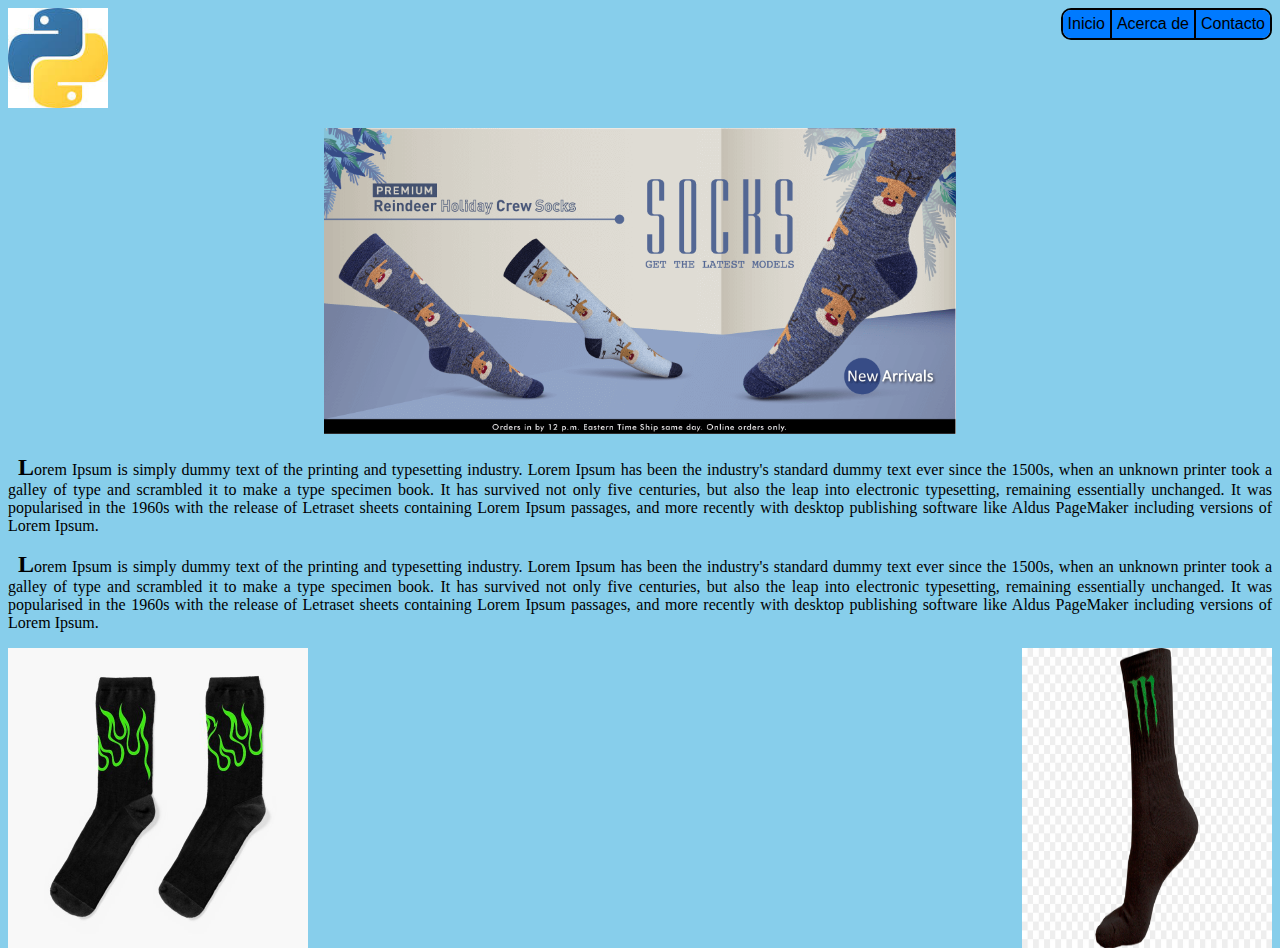
<file: index.html>
<!DOCTYPE html>
<html>

<head>
  <meta charset="utf-8">
  <meta name="viewport" content="width=device-width">
  <title>replit</title>
  <link href="style.css" rel="stylesheet" type="text/css" />
</head>
  
<body>
  <header>
    <!-- Comentario -->
    <img id="logo" width="100" src="logo-python.jpeg" />
    <nav>
      <a class="link" href="#inicio">Inicio</a>
      <a class="link" href="#acerca">Acerca de</a>
      <a class="link" href="/contacto.html">Contacto</a>
    </nav>
  </header>   
  <section>
    <img src="socks.png" />
  </section>
  <section>
    <p>
      <span>L</span>orem Ipsum is simply dummy text of the printing and typesetting industry. Lorem Ipsum has been the industry's standard dummy text ever since the 1500s, when an unknown printer took a galley of type and scrambled it to make a type specimen book. It has survived not only five centuries, but also the leap into electronic typesetting, remaining essentially unchanged. It was popularised in the 1960s with the release of Letraset sheets containing Lorem Ipsum passages, and more recently with desktop publishing software like Aldus PageMaker including versions of Lorem Ipsum.
    </p>
  </section>
  <section>
    <p>
      <span>L</span>orem Ipsum is simply dummy text of the printing and typesetting industry. Lorem Ipsum has been the industry's standard dummy text ever since the 1500s, when an unknown printer took a galley of type and scrambled it to make a type specimen book. It has survived not only five centuries, but also the leap into electronic typesetting, remaining essentially unchanged. It was popularised in the 1960s with the release of Letraset sheets containing Lorem Ipsum passages, and more recently with desktop publishing software like Aldus PageMaker including versions of Lorem Ipsum.
    </p>
  </section>
  <section class="imagenes">
    <img src="monster1.jpg" />
    <img src="monster2.jpg" />
    </section
  <script src="script.js"></script>
  

  </section>


  <script src="https://replit.com/public/js/replit-badge-v2.js" theme="dark" position="bottom-right"></script>
</body>

</html>
</file>
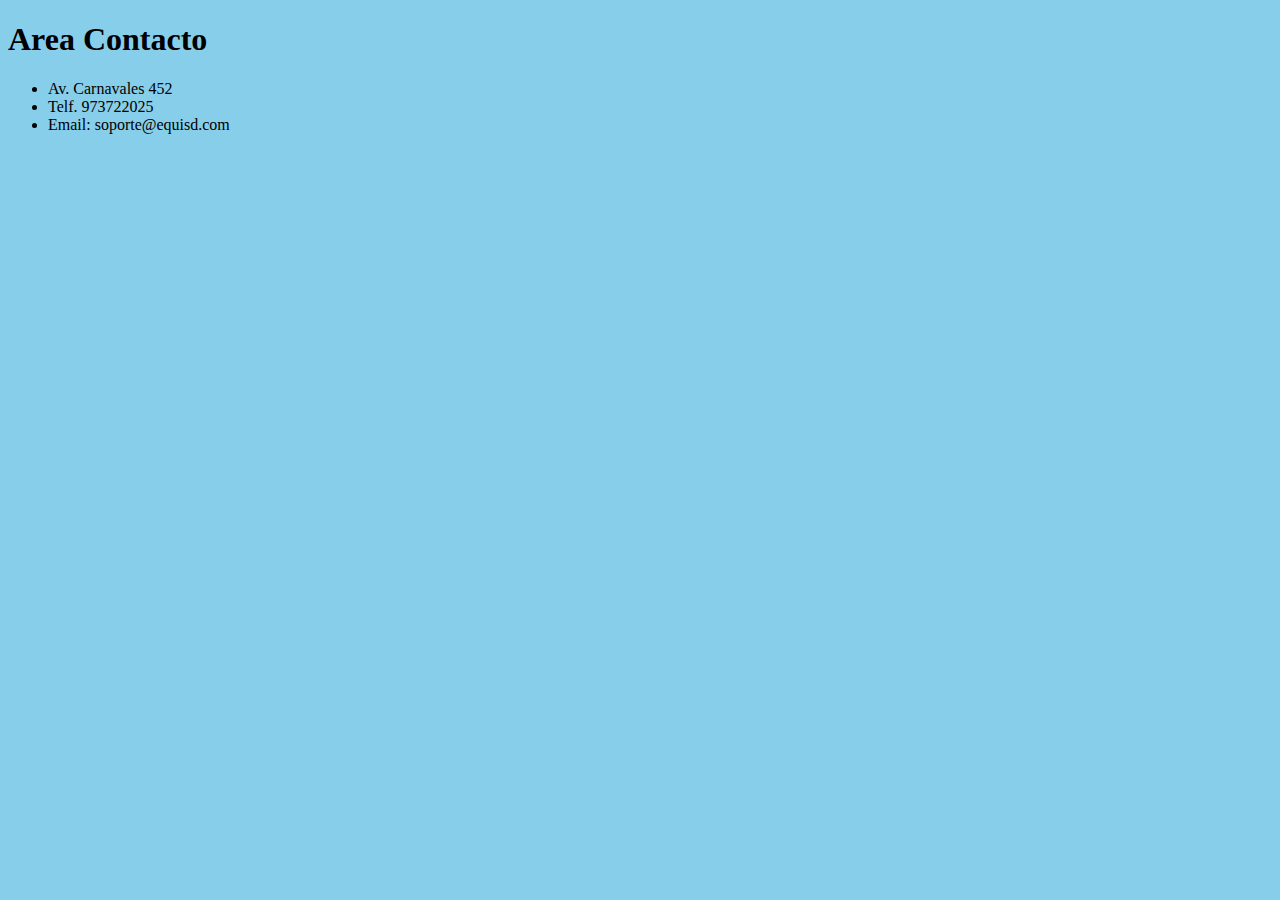
<file: contacto.html>
<!DOCTYPE html>
<html>
  <head>
    <link href="style.css" rel="stylesheet">
  </head>
  <body>
    <h1>Area Contacto</h1>
    <ul>
      <li>Av. Carnavales 452</li>
      <li>Telf. 973722025</li>
      <li>Email: soporte@equisd.com</li>
    </ul>
  </body>
</html>
</file>
<file: style.css>
html {
  height: 100%;
  width: 100%;  
}

header {
  text-align: right;
  min-height: 120px;
}

/* Mueve la imagen a la izquierda */ 
header img { float: left; }

#logo {
  width: 100px
}
header nav {
  border-radius: 10px;
  border-width: 2px;
  border-style: solid;
  border-color: black;
  float: right;
  display: flex;
}
header nav .link {
  background-color: #007aff;
  padding: 5px;
  display: inline-block;
  color: black;
  text-decoration: none;
  font-family: arial;
  border-right: 2px solid black;
}
header nav .link:first-child {
  border-top-left-radius: 8px;
  border-bottom-left-radius: 8px;
  border-top-right-radius: 0px;
  border-bottom-right-radius: 0px;
}
header nav .link:last-child {
  border-right: none;
  border-top-left-radius: 0px;
  border-bottom-left-radius: 0px;
  border-top-right-radius: 8px;
  border-bottom-right-radius: 8px;
}
header nav .link:hover {
  background-color: #0054b1
}

section {
  text-align: center
}
section img {
  width: 50%
}
section p {
  text-align: justify;
}
section p span {
  font-size: 24px;
  font-weight: bold;
  padding-left: 10px;
}

.imagenes {
  display: flex;
  justify-content: space-between;
}
.imagenes img:first-child {
  width: 300px;
}
.imagenes img:last-child {
  width: 250px;
}

/* CSS phones */
@media only screen and (max-width: 600px) {
  body {
    background: green;
    }
  .imagenes {
    flex-direction: column;
    align-items: center;
  }
  header img {
    float: none;
  }
  header nav {
    float: none;
    margin-top: 20px;
    margin-bottom: 20px;
  }
  header {
    text-align: center;
    display: flex;
    align-items: center;
    flex-direction: column;
  }
  section img {
    width: 90%;
  }
  section p {
    font-size: 24px
  }
}
/* CSS tablets */
@media only screen and (min-width: 600px) {
  body {
    background: lightpink
  }
}
/* CSS laptops */
@media only screen and (min-width: 992px) {
  body {
    background: skyblue
  }
}
</file>
